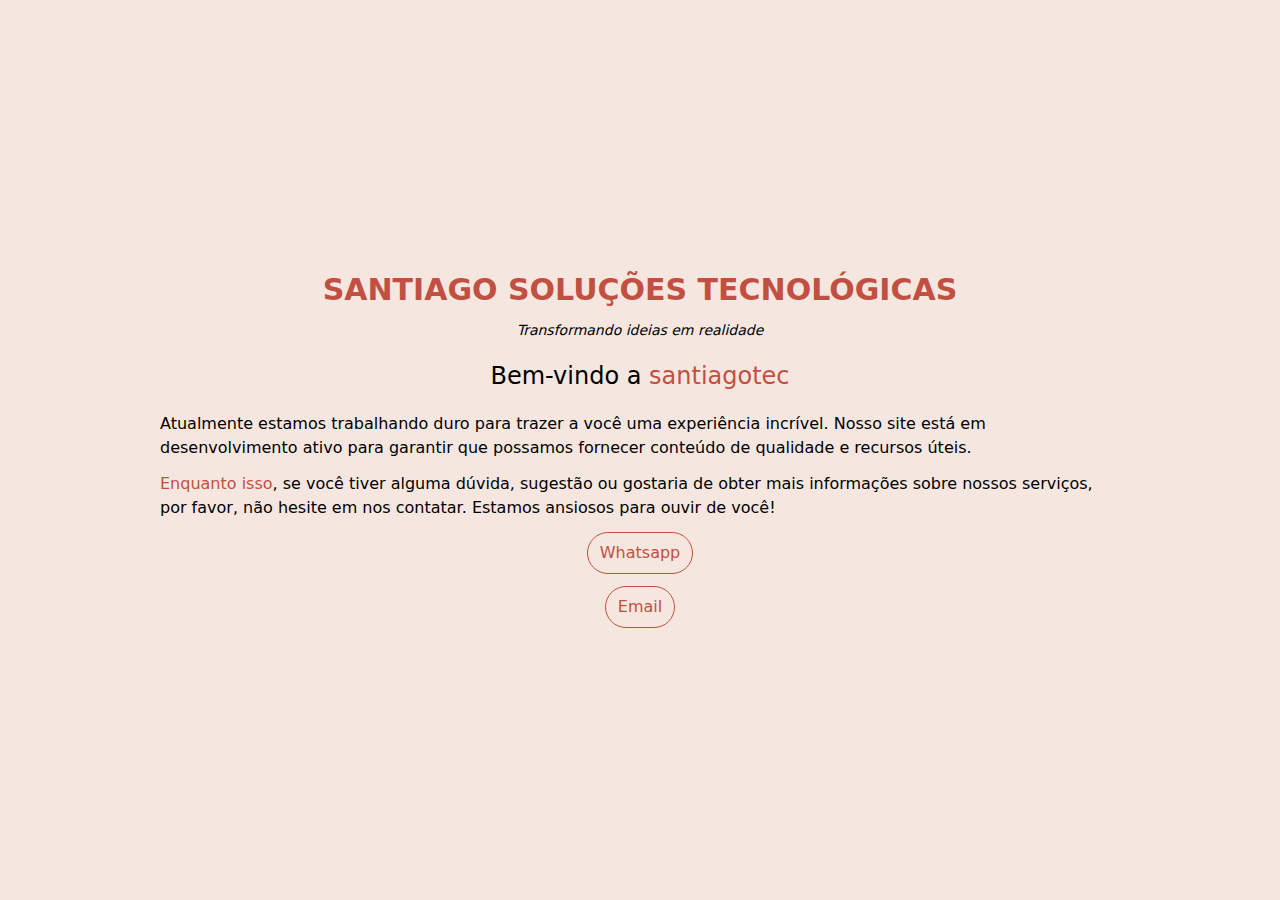
<file: index.html>
<!doctype html>
<html lang="">

<head>
    <meta charset="utf-8">
    <meta http-equiv="X-UA-Compatible" content="IE=edge">
    <meta name="viewport" content="width=device-width,initial-scale=1">
    <link rel="icon" href="/icon.ico">
    <title>santiagotec</title>
    <script defer="defer" src="/js/chunk-vendors.c4b6ba28.js"></script>
    <script defer="defer" src="/js/app.25b92378.js"></script>
    <link href="/css/app.7d50aabf.css" rel="stylesheet">
    <meta property="og:title" content="Santiago soluções tecnológicas" />
    <meta property="og:site_name" content="santiagotec.com" /> 
    <meta property="og:description" content="Transformando ideias em realidade." />
</head>

<body class="bg-brand overflow-y-auto"><noscript><strong>"Lamentamos, mas <%= htmlWebpackPlugin.options.title %> não
                funciona corretamente sem JavaScript habilitado. Por favor, habilite-o para
                continuar."</strong></noscript>
    <div id="app"></div>
</body>

</html>
</file>
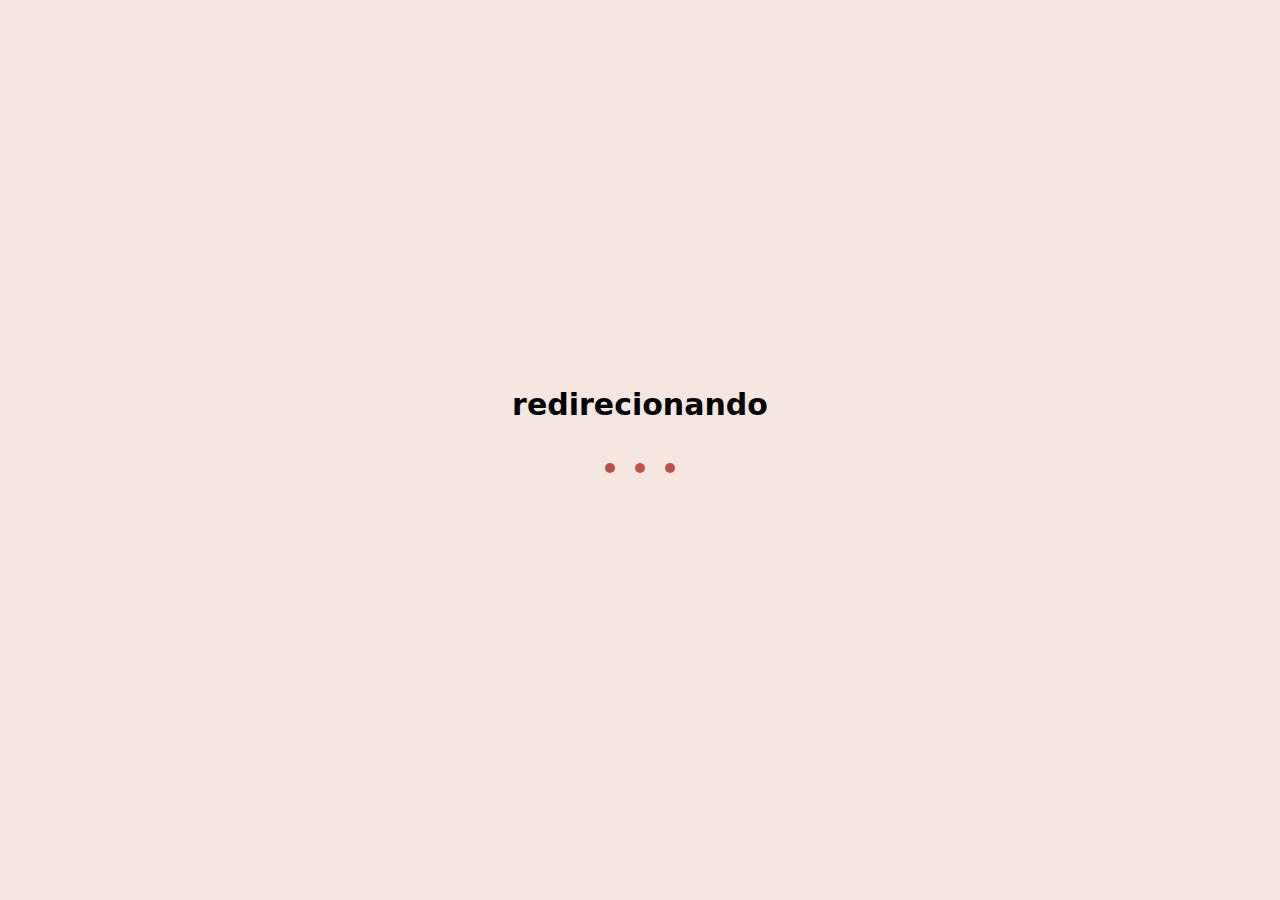
<file: redirect.html>
<!doctype html>
<html lang="">

<head>
  <meta charset="utf-8">
  <meta http-equiv="X-UA-Compatible" content="IE=edge">
  <meta name="viewport" content="width=device-width,initial-scale=1">
  <link rel="icon" href="./icon.ico">
  <title>redirect</title>
  <script defer="defer" src="./js/chunk-vendors.e59d28ec.js"></script>
  <script defer="defer" src="./js/app.6bb68ba8.js"></script>
  <link href="./css/app.ac51106c.css" rel="stylesheet">
</head>

<body class="bg-brand"><noscript><strong>"Lamentamos, mas redirect não funciona corretamente sem JavaScript habilitado.
      Por favor, habilite-o para continuar."</strong></noscript>
  <div id="app"></div>
</body>

</html>
</file>
<file: css/app.ac51106c.css>
.container[data-v-1615806e]{display:flex;justify-content:center;align-items:center;height:10vh}.box[data-v-1615806e]{width:10px;height:10px;border-radius:100%;background-color:#c25042;margin:10px;animation:moveUpDown-1615806e 1.5s infinite}@keyframes moveUpDown-1615806e{0%,to{transform:translateY(0)}50%{transform:translateY(20px)}}

/*
! tailwindcss v3.4.3 | MIT License | https://tailwindcss.com
*/*,:after,:before{box-sizing:border-box;border-width:0;border-style:solid;border-color:currentColor}:after,:before{--tw-content:""}:host,html{line-height:1.5;-webkit-text-size-adjust:100%;-moz-tab-size:4;-o-tab-size:4;tab-size:4;font-family:ui-sans-serif,system-ui,sans-serif,Apple Color Emoji,Segoe UI Emoji,Segoe UI Symbol,Noto Color Emoji;font-feature-settings:normal;font-variation-settings:normal;-webkit-tap-highlight-color:transparent}body{margin:0;line-height:inherit}hr{height:0;color:inherit;border-top-width:1px}abbr:where([title]){-webkit-text-decoration:underline dotted;text-decoration:underline dotted}h1,h2,h3,h4,h5,h6{font-size:inherit;font-weight:inherit}a{color:inherit;text-decoration:inherit}b,strong{font-weight:bolder}code,kbd,pre,samp{font-family:ui-monospace,SFMono-Regular,Menlo,Monaco,Consolas,Liberation Mono,Courier New,monospace;font-feature-settings:normal;font-variation-settings:normal;font-size:1em}small{font-size:80%}sub,sup{font-size:75%;line-height:0;position:relative;vertical-align:baseline}sub{bottom:-.25em}sup{top:-.5em}table{text-indent:0;border-color:inherit;border-collapse:collapse}button,input,optgroup,select,textarea{font-family:inherit;font-feature-settings:inherit;font-variation-settings:inherit;font-size:100%;font-weight:inherit;line-height:inherit;letter-spacing:inherit;color:inherit;margin:0;padding:0}button,select{text-transform:none}button,input:where([type=button]),input:where([type=reset]),input:where([type=submit]){-webkit-appearance:button;background-color:transparent;background-image:none}:-moz-focusring{outline:auto}:-moz-ui-invalid{box-shadow:none}progress{vertical-align:baseline}::-webkit-inner-spin-button,::-webkit-outer-spin-button{height:auto}[type=search]{-webkit-appearance:textfield;outline-offset:-2px}::-webkit-search-decoration{-webkit-appearance:none}::-webkit-file-upload-button{-webkit-appearance:button;font:inherit}summary{display:list-item}blockquote,dd,dl,figure,h1,h2,h3,h4,h5,h6,hr,p,pre{margin:0}fieldset{margin:0}fieldset,legend{padding:0}menu,ol,ul{list-style:none;margin:0;padding:0}dialog{padding:0}textarea{resize:vertical}input::-moz-placeholder,textarea::-moz-placeholder{opacity:1;color:#9ca3af}input::placeholder,textarea::placeholder{opacity:1;color:#9ca3af}[role=button],button{cursor:pointer}:disabled{cursor:default}audio,canvas,embed,iframe,img,object,svg,video{display:block;vertical-align:middle}img,video{max-width:100%;height:auto}[hidden]{display:none}*,:after,:before{--tw-border-spacing-x:0;--tw-border-spacing-y:0;--tw-translate-x:0;--tw-translate-y:0;--tw-rotate:0;--tw-skew-x:0;--tw-skew-y:0;--tw-scale-x:1;--tw-scale-y:1;--tw-pan-x: ;--tw-pan-y: ;--tw-pinch-zoom: ;--tw-scroll-snap-strictness:proximity;--tw-gradient-from-position: ;--tw-gradient-via-position: ;--tw-gradient-to-position: ;--tw-ordinal: ;--tw-slashed-zero: ;--tw-numeric-figure: ;--tw-numeric-spacing: ;--tw-numeric-fraction: ;--tw-ring-inset: ;--tw-ring-offset-width:0px;--tw-ring-offset-color:#fff;--tw-ring-color:rgba(59,130,246,.5);--tw-ring-offset-shadow:0 0 #0000;--tw-ring-shadow:0 0 #0000;--tw-shadow:0 0 #0000;--tw-shadow-colored:0 0 #0000;--tw-blur: ;--tw-brightness: ;--tw-contrast: ;--tw-grayscale: ;--tw-hue-rotate: ;--tw-invert: ;--tw-saturate: ;--tw-sepia: ;--tw-drop-shadow: ;--tw-backdrop-blur: ;--tw-backdrop-brightness: ;--tw-backdrop-contrast: ;--tw-backdrop-grayscale: ;--tw-backdrop-hue-rotate: ;--tw-backdrop-invert: ;--tw-backdrop-opacity: ;--tw-backdrop-saturate: ;--tw-backdrop-sepia: ;--tw-contain-size: ;--tw-contain-layout: ;--tw-contain-paint: ;--tw-contain-style: }::backdrop{--tw-border-spacing-x:0;--tw-border-spacing-y:0;--tw-translate-x:0;--tw-translate-y:0;--tw-rotate:0;--tw-skew-x:0;--tw-skew-y:0;--tw-scale-x:1;--tw-scale-y:1;--tw-pan-x: ;--tw-pan-y: ;--tw-pinch-zoom: ;--tw-scroll-snap-strictness:proximity;--tw-gradient-from-position: ;--tw-gradient-via-position: ;--tw-gradient-to-position: ;--tw-ordinal: ;--tw-slashed-zero: ;--tw-numeric-figure: ;--tw-numeric-spacing: ;--tw-numeric-fraction: ;--tw-ring-inset: ;--tw-ring-offset-width:0px;--tw-ring-offset-color:#fff;--tw-ring-color:rgba(59,130,246,.5);--tw-ring-offset-shadow:0 0 #0000;--tw-ring-shadow:0 0 #0000;--tw-shadow:0 0 #0000;--tw-shadow-colored:0 0 #0000;--tw-blur: ;--tw-brightness: ;--tw-contrast: ;--tw-grayscale: ;--tw-hue-rotate: ;--tw-invert: ;--tw-saturate: ;--tw-sepia: ;--tw-drop-shadow: ;--tw-backdrop-blur: ;--tw-backdrop-brightness: ;--tw-backdrop-contrast: ;--tw-backdrop-grayscale: ;--tw-backdrop-hue-rotate: ;--tw-backdrop-invert: ;--tw-backdrop-opacity: ;--tw-backdrop-saturate: ;--tw-backdrop-sepia: ;--tw-contain-size: ;--tw-contain-layout: ;--tw-contain-paint: ;--tw-contain-style: }.container{width:100%}@media (min-width:640px){.container{max-width:640px}}@media (min-width:768px){.container{max-width:768px}}@media (min-width:1024px){.container{max-width:1024px}}@media (min-width:1280px){.container{max-width:1280px}}@media (min-width:1536px){.container{max-width:1536px}}.flex{display:flex}.h-screen{height:100vh}.w-screen{width:100vw}.transform{transform:translate(var(--tw-translate-x),var(--tw-translate-y)) rotate(var(--tw-rotate)) skewX(var(--tw-skew-x)) skewY(var(--tw-skew-y)) scaleX(var(--tw-scale-x)) scaleY(var(--tw-scale-y))}.flex-col{flex-direction:column}.items-center{align-items:center}.justify-center{justify-content:center}.bg-brand{--tw-bg-opacity:1;background-color:rgb(245 231 224/var(--tw-bg-opacity))}.text-3xl{font-size:1.875rem;line-height:2.25rem}.font-bold{font-weight:700}
</file>
<file: css/app.7d50aabf.css>
/*
! tailwindcss v3.4.3 | MIT License | https://tailwindcss.com
*/*,:after,:before{box-sizing:border-box;border-width:0;border-style:solid;border-color:currentColor}:after,:before{--tw-content:""}:host,html{line-height:1.5;-webkit-text-size-adjust:100%;-moz-tab-size:4;-o-tab-size:4;tab-size:4;font-family:ui-sans-serif,system-ui,sans-serif,Apple Color Emoji,Segoe UI Emoji,Segoe UI Symbol,Noto Color Emoji;font-feature-settings:normal;font-variation-settings:normal;-webkit-tap-highlight-color:transparent}body{margin:0;line-height:inherit}hr{height:0;color:inherit;border-top-width:1px}abbr:where([title]){-webkit-text-decoration:underline dotted;text-decoration:underline dotted}h1,h2,h3,h4,h5,h6{font-size:inherit;font-weight:inherit}a{color:inherit;text-decoration:inherit}b,strong{font-weight:bolder}code,kbd,pre,samp{font-family:ui-monospace,SFMono-Regular,Menlo,Monaco,Consolas,Liberation Mono,Courier New,monospace;font-feature-settings:normal;font-variation-settings:normal;font-size:1em}small{font-size:80%}sub,sup{font-size:75%;line-height:0;position:relative;vertical-align:baseline}sub{bottom:-.25em}sup{top:-.5em}table{text-indent:0;border-color:inherit;border-collapse:collapse}button,input,optgroup,select,textarea{font-family:inherit;font-feature-settings:inherit;font-variation-settings:inherit;font-size:100%;font-weight:inherit;line-height:inherit;letter-spacing:inherit;color:inherit;margin:0;padding:0}button,select{text-transform:none}button,input:where([type=button]),input:where([type=reset]),input:where([type=submit]){-webkit-appearance:button;background-color:transparent;background-image:none}:-moz-focusring{outline:auto}:-moz-ui-invalid{box-shadow:none}progress{vertical-align:baseline}::-webkit-inner-spin-button,::-webkit-outer-spin-button{height:auto}[type=search]{-webkit-appearance:textfield;outline-offset:-2px}::-webkit-search-decoration{-webkit-appearance:none}::-webkit-file-upload-button{-webkit-appearance:button;font:inherit}summary{display:list-item}blockquote,dd,dl,figure,h1,h2,h3,h4,h5,h6,hr,p,pre{margin:0}fieldset{margin:0}fieldset,legend{padding:0}menu,ol,ul{list-style:none;margin:0;padding:0}dialog{padding:0}textarea{resize:vertical}input::-moz-placeholder,textarea::-moz-placeholder{opacity:1;color:#9ca3af}input::placeholder,textarea::placeholder{opacity:1;color:#9ca3af}[role=button],button{cursor:pointer}:disabled{cursor:default}audio,canvas,embed,iframe,img,object,svg,video{display:block;vertical-align:middle}img,video{max-width:100%;height:auto}[hidden]{display:none}*,:after,:before{--tw-border-spacing-x:0;--tw-border-spacing-y:0;--tw-translate-x:0;--tw-translate-y:0;--tw-rotate:0;--tw-skew-x:0;--tw-skew-y:0;--tw-scale-x:1;--tw-scale-y:1;--tw-pan-x: ;--tw-pan-y: ;--tw-pinch-zoom: ;--tw-scroll-snap-strictness:proximity;--tw-gradient-from-position: ;--tw-gradient-via-position: ;--tw-gradient-to-position: ;--tw-ordinal: ;--tw-slashed-zero: ;--tw-numeric-figure: ;--tw-numeric-spacing: ;--tw-numeric-fraction: ;--tw-ring-inset: ;--tw-ring-offset-width:0px;--tw-ring-offset-color:#fff;--tw-ring-color:rgba(59,130,246,.5);--tw-ring-offset-shadow:0 0 #0000;--tw-ring-shadow:0 0 #0000;--tw-shadow:0 0 #0000;--tw-shadow-colored:0 0 #0000;--tw-blur: ;--tw-brightness: ;--tw-contrast: ;--tw-grayscale: ;--tw-hue-rotate: ;--tw-invert: ;--tw-saturate: ;--tw-sepia: ;--tw-drop-shadow: ;--tw-backdrop-blur: ;--tw-backdrop-brightness: ;--tw-backdrop-contrast: ;--tw-backdrop-grayscale: ;--tw-backdrop-hue-rotate: ;--tw-backdrop-invert: ;--tw-backdrop-opacity: ;--tw-backdrop-saturate: ;--tw-backdrop-sepia: ;--tw-contain-size: ;--tw-contain-layout: ;--tw-contain-paint: ;--tw-contain-style: }::backdrop{--tw-border-spacing-x:0;--tw-border-spacing-y:0;--tw-translate-x:0;--tw-translate-y:0;--tw-rotate:0;--tw-skew-x:0;--tw-skew-y:0;--tw-scale-x:1;--tw-scale-y:1;--tw-pan-x: ;--tw-pan-y: ;--tw-pinch-zoom: ;--tw-scroll-snap-strictness:proximity;--tw-gradient-from-position: ;--tw-gradient-via-position: ;--tw-gradient-to-position: ;--tw-ordinal: ;--tw-slashed-zero: ;--tw-numeric-figure: ;--tw-numeric-spacing: ;--tw-numeric-fraction: ;--tw-ring-inset: ;--tw-ring-offset-width:0px;--tw-ring-offset-color:#fff;--tw-ring-color:rgba(59,130,246,.5);--tw-ring-offset-shadow:0 0 #0000;--tw-ring-shadow:0 0 #0000;--tw-shadow:0 0 #0000;--tw-shadow-colored:0 0 #0000;--tw-blur: ;--tw-brightness: ;--tw-contrast: ;--tw-grayscale: ;--tw-hue-rotate: ;--tw-invert: ;--tw-saturate: ;--tw-sepia: ;--tw-drop-shadow: ;--tw-backdrop-blur: ;--tw-backdrop-brightness: ;--tw-backdrop-contrast: ;--tw-backdrop-grayscale: ;--tw-backdrop-hue-rotate: ;--tw-backdrop-invert: ;--tw-backdrop-opacity: ;--tw-backdrop-saturate: ;--tw-backdrop-sepia: ;--tw-contain-size: ;--tw-contain-layout: ;--tw-contain-paint: ;--tw-contain-style: }.my-2{margin-top:.5rem;margin-bottom:.5rem}.flex{display:flex}.min-h-screen{min-height:100vh}.w-1\/2{width:50%}.w-full{width:100%}.flex-col{flex-direction:column}.items-center{align-items:center}.justify-center{justify-content:center}.gap-3{gap:.75rem}.overflow-y-auto{overflow-y:auto}.rounded-full{border-radius:9999px}.border{border-width:1px}.border-emphasis{--tw-border-opacity:1;border-color:rgb(194 80 66/var(--tw-border-opacity))}.bg-brand{--tw-bg-opacity:1;background-color:rgb(245 231 224/var(--tw-bg-opacity))}.px-3{padding-left:.75rem;padding-right:.75rem}.py-2{padding-top:.5rem;padding-bottom:.5rem}.py-3{padding-top:.75rem;padding-bottom:.75rem}.text-2xl{font-size:1.5rem;line-height:2rem}.text-3xl{font-size:1.875rem;line-height:2.25rem}.text-sm{font-size:.875rem;line-height:1.25rem}.font-extrabold{font-weight:800}.font-extralight{font-weight:200}.uppercase{text-transform:uppercase}.italic{font-style:italic}.text-emphasis{--tw-text-opacity:1;color:rgb(194 80 66/var(--tw-text-opacity))}.hover\:shadow-lg:hover{--tw-shadow:0 10px 15px -3px rgba(0,0,0,.1),0 4px 6px -4px rgba(0,0,0,.1);--tw-shadow-colored:0 10px 15px -3px var(--tw-shadow-color),0 4px 6px -4px var(--tw-shadow-color);box-shadow:var(--tw-ring-offset-shadow,0 0 #0000),var(--tw-ring-shadow,0 0 #0000),var(--tw-shadow)}.hover\:shadow-emphasis:hover{--tw-shadow-color:#c25042;--tw-shadow:var(--tw-shadow-colored)}@media (min-width:640px){.sm\:w-3\/4{width:75%}}

.box {
    display: flex;
    justify-content: center;
    align-items: center;
    height: 300px; /* Ajuste conforme necessário */
}
  
.dot {
    display: block;
    width: 50px;
    height: 50px;
    background-color: #3498db;
    margin: 10px;
    animation-name: moveUpDown;
    animation-duration: 1.5s;
    animation-iteration-count: infinite;
}
  
.dot:nth-child(2) {
    animation-delay: 0.5s;
}
  
.dot:nth-child(3) {
    animation-delay: 1s;
}
  
@keyframes moveUpDown {
    0% {
      transform: translateY(0);
    }
    50% {
      transform: translateY(20px);
    }
    100% {
      transform: translateY(0);
    }
}
</file>
